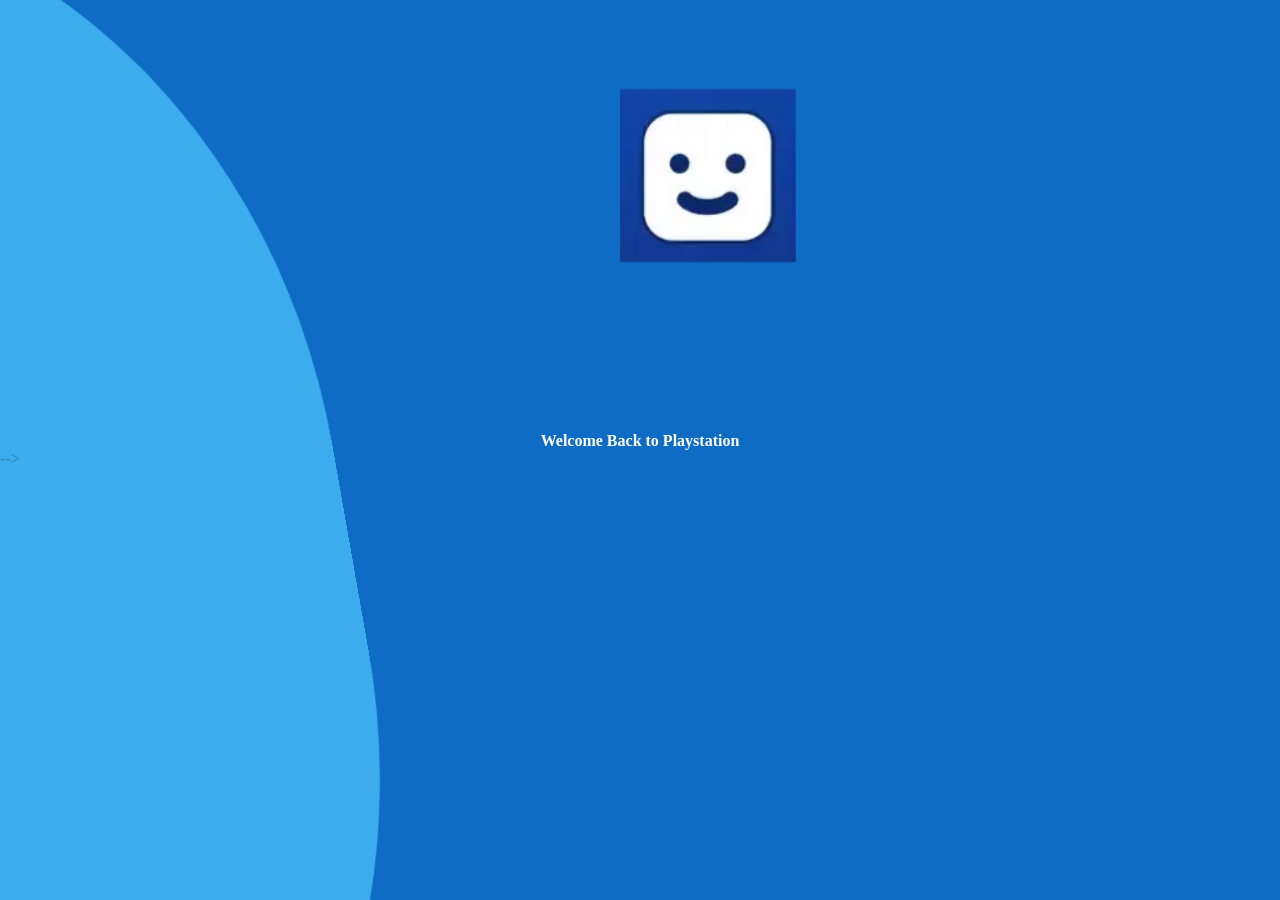
<file: closed.html>
<!DOCTYPE html>
<html lang="en" >
<head>
  <meta name="viewport" content="width=device-width, initial-scale=1, shrink-to-fit=yes">
  <meta charset="UTF-8">
  <title>ArabicPs4Games</title>
  <link rel="stylesheet" href="./styleclosed.css">

</head>
<body>
<!-- partial:index.partial.html -->
<head>
<meta charset="UTF-8">
	<title>PS4</title>
	<link rel="stylesheet" type="text/css" href="https://cdnjs.cloudflare.com/ajax/libs/animate.css/3.5.2/animate.min.css">
	<script src="https://ajax.googleapis.com/ajax/libs/jquery/1.12.4/jquery.min.js"></script>
</head>
<body>

	<audio loop autoplay>
	<source src="ps4.mp3" type="audio/mp3">
	</audio>
	


  <header>

		
		




<script>
var dt = new Date();
document.getElementById("datetime").innerHTML = (("0"+dt.getHours()).slice(-2)) +":"+ (("0"+dt.getMinutes()).slice(-2));
</script>
		</div>
	</header>


		<br><br><br><br><br><br><br><br><br><br><br><br><br><br><br><br><br><br><br><br><br><br><br><br>
		<center><div id="ps4signin"><font color="white"><b><b>Welcome Back to Playstation<br>
		
		<!-- close window -->
		<!-- <button type="button" 
        		onclick="window.open('', '_self', ''); window.close();">Discard</button> -->
		<!-- close window -->

		</font></a></div></center>
		


	<div id="games">
		<div class="squareGame animated bounceInLeft">

			<span class="gameTitle"></span>
			<div id="store">

			</div>
		</div>

		<div class="squareGame animated bounceInLeft">

			<span class="gameTitle"></span>
			<div id="store">

			</div>
		</div>



		<div class="squareGame animated bounceInLeft">

			<span class="gameTitle"></span>
			<div id="store">

			</div>
		</div>
		
		<div class="squareGame animated bounceInLeft">
			<a href="index4.html">
			<div class="imgGame user">
			</div>
			</a>
			<div class="gameText">Start</div>
			<span class="gameTitle">User</span>
		</div>
		


		</div> -->
	</div>

	<div class='box'>
	  <div class='wave -one'></div>
	  <div class='wave -two'></div>
	  <div class='wave -three'></div>
	</div>

		
	

</body>
<!-- partial -->
  <script  src="./script4.js"></script>

</body>
</html>
</file>
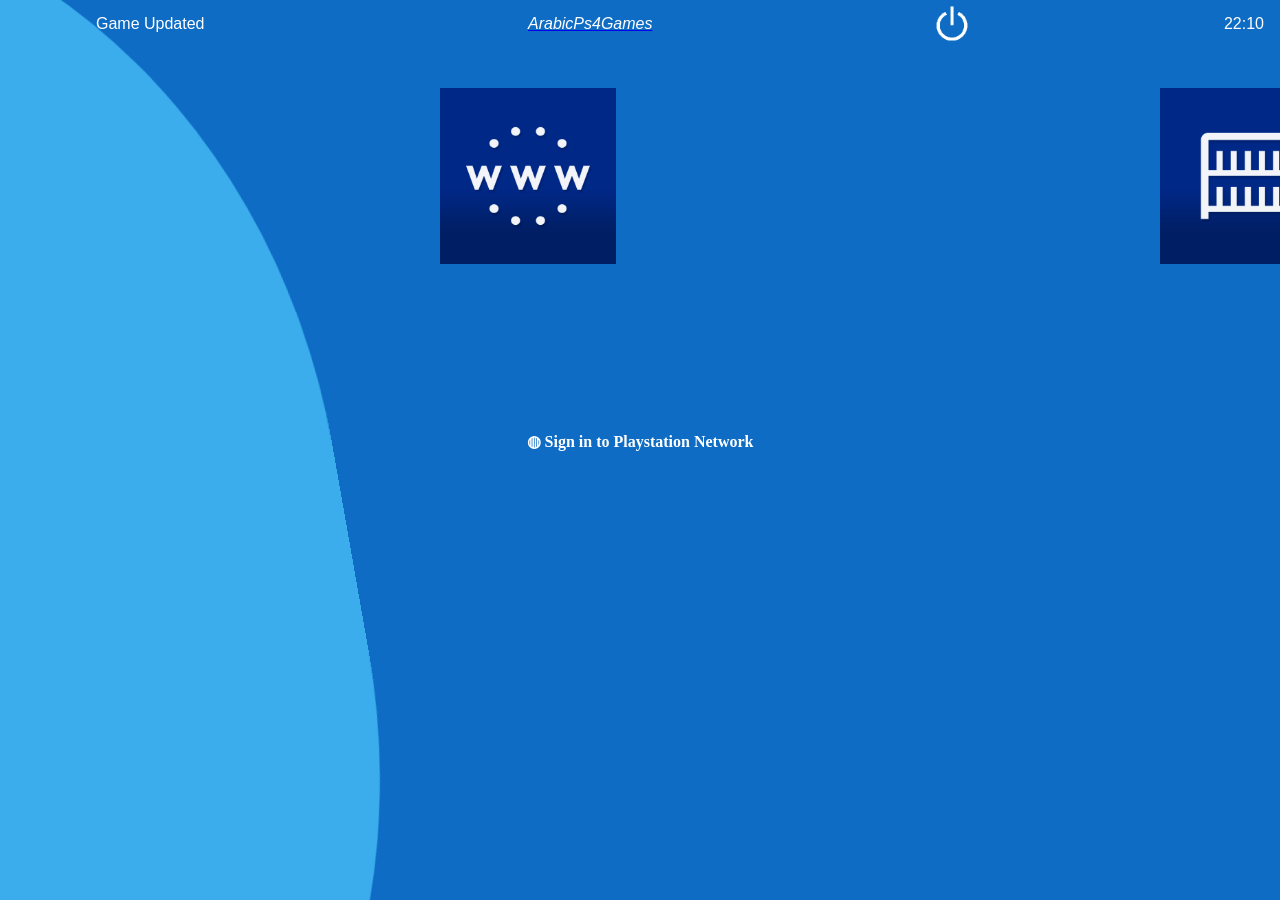
<file: index4.html>
<!DOCTYPE html>
<html lang="en" >
<head>
  <meta name="viewport" content="width=device-width, initial-scale=1, shrink-to-fit=yes">
  <meta charset="UTF-8">
  <title>ArabicPs4Games</title>
  <link rel="stylesheet" href="./style4.css">

</head>
<body>
<!-- partial:index.partial.html -->
<head>
<meta charset="UTF-8">
	<title>PS4</title>
	<link rel="stylesheet" type="text/css" href="https://cdnjs.cloudflare.com/ajax/libs/animate.css/3.5.2/animate.min.css">
	<script src="https://ajax.googleapis.com/ajax/libs/jquery/1.12.4/jquery.min.js"></script>
</head>
<body>

	<audio loop autoplay>
	<source src="ps4.mp3" type="audio/mp3">
	</audio>
	


  <header>
		<div id="plus"></div>
		<a href="info.html"><div id="info"></div></a>
		<div id="textInfo">Game Updated</div>
		<div id="friends"></div>
		<div id="user"></div>
		<div id="userName"><a href="https://arabicps4games.github.io/a" target="_blank"><font color="white"><i>ArabicPs4Games</i></font></a></div>
		<div id="trophies"></div>
		<a href="closed.html"><div id="power"></div></a>
		<div id="clock"><!-- 10:02 PM -->
		<span id="datetime"></span>


<script>
var dt = new Date();
document.getElementById("datetime").innerHTML = (("0"+dt.getHours()).slice(-2)) +":"+ (("0"+dt.getMinutes()).slice(-2));
</script>
		</div>
	</header>

		<br><br><br><br><br><br><br><br><br><br><br><br><br><br><br><br><br><br><br><br><br><br><br><br>
		<center><div id="ps4signin"><font color="white"><b>◍ Sign in to Playstation Network<b></font></a></div></center>

	<div id="games">
		<div class="squareGame animated bounceInLeft">
			<div class="imgGame ps"></div>
			<div class="gameText">Start</div>
			<span class="gameTitle">Playstation Store <br> Soon On Playstation</span>
			<div id="store">
				<div id="residentevil4remake" class="storeGame"></div>
				<div id="hogwartslegacy" class="storeGame"></div>
				<div id="KerbalSpaceProgram2" class="storeGame"></div>
				<div id="OctopathTraveler2" class="storeGame"></div>
				<div id="WoLongFallenDynasty" class="storeGame"></div>
				<div id="BayonettaOriginsCerezaandtheLostDemon" class="storeGame"></div>
				<div id="CrimeBossRockayCity" class="storeGame"></div>
				<div id="minecraftlegends" class="storeGame"></div>
			</div>
		</div>
		
		<div class="squareGame animated bounceInLeft">
			<a href="https://www.facebook.com/groups/774998139714675/?ref=share"  target="_blank">
			<div class="imgGame new">
			</div>
			</a>
			<div class="gameText ascii">▼</div>
			<span class="gameTitle">What's New</span>
		</div>
		
		<div class="squareGame animated bounceInLeft">
			<a href="https://ckk.ai/Ps4Jailbreakps4"  target="_blank">
			<div class="imgGame Browser">
			</div>
			</a>
			<div class="gameText">Start</div>
			<span class="gameTitle">Browser</span>
		</div>
		
		<div class="squareGame animated bounceInLeft">
			<a href="https://ouo.io/e00hs0" target="_blank">
			<div class="imgGame AtomicHeart">
			</div>
			</a>
			<div class="gameText">Start</div>
			<span class="gameTitle">Atomic Heart</span>
		</div>
		
		<div class="squareGame animated bounceInLeft">
			<a href="https://ouo.io/737Nd" target="_blank">
			<div class="imgGame TheCallistoProtocol">
			</div>
			</a>
			<div class="gameText">Start</div>
			<span class="gameTitle">The Callisto Protocol</span>
		</div>
		
		<div class="squareGame animated bounceInLeft">
			<a href="https://ouo.io/f9UZGE" target="_blank">
			<div class="imgGame WoLongFallenDynasty">
			</div>
			</a>
			<div class="gameText">Start</div>
			<span class="gameTitle">Wo Long Fallen Dynasty</span>
		</div>

		<div class="squareGame animated bounceInLeft">
			<a href="library.html">
			<div class="imgGame library">
			</div>
			</a>
			<div class="gameText">Start</div>
			<span class="gameTitle">Library</span>
		</div>
		<!-- edit this library to add games from list and edit also style of this
		<div class="squareGame animated bounceInLeft">
			<div class="imgGame library"></div>
			<div class="gameText">Start</div>
			<span class="gameTitle">Library</span>
			<div id="librarygames">
				<div id="god" class="storeGame"></div>
				<div id="raider" class="storeGame"></div>
				<div id="codi" class="storeGame"></div>
				<div id="mafia" class="storeGame"></div>
				<div id="destiny" class="storeGame"></div>
				<div id="bt1" class="storeGame"></div>
				<div id="lg" class="storeGame"></div>
				<div id="per" class="storeGame"></div>
		</div> -->
	</div>

	<div class='box'>
	  <div class='wave -one'></div>
	  <div class='wave -two'></div>
	  <div class='wave -three'></div>
	</div>

		
	

</body>
<!-- partial -->
  <script  src="./script4.js"></script>

</body>
</html>
</file>
<file: styleclosed.css>
body{
	margin: 0;
	padding: 0;
	background-color: #0e6cc4;
	overflow-x:hidden;
	overflow-y:hidden;
}

@media only screen and (max-width: 800px) {
  body {
  zoom: 30%;
  }
}

header{
	height: 3em;
	position: fixed;
	width: 100%;
	top: 0;
	left: 0;
	z-index: 999;
}

header div{
	height: 100%;
	display: inline-block;
}

#plus{
	width: 3em;
	background-image: url("https://s20.postimg.org/9jdjr9lml/plus.png");
	background-size: contain;
	background-repeat: no-repeat;
	background-position: center;
	float: left;
}

#info{
	width: 3em;
	background-image: url("https://i.postimg.cc/m2x13xDd/info.png");
	background-size: contain;
	background-repeat: no-repeat;
	background-position: center;
	float: left;
}

#textInfo{
	color: white;
	font-family: arial;
	width: 25%;
	float: left;
	line-height: 3em;
}

#friends{
	width: 3em;
	background-image: url("https://i.postimg.cc/vHwbv8v1/friends.png");
	background-size: contain;
	background-repeat: no-repeat;
	background-position: center;
	float: left;
}

#user{
	margin-left: 1em;
	width: 3em;
	background-image: url("https://s20.postimg.org/yvwsexlfh/user.png");
	background-size: 140%;
	background-repeat: no-repeat;
	background-position: center;
	float: left;
}

#userName{
	color: white;
	font-family: arial;
	width: 25%;
	float: left;
	line-height: 3em;
}

ps4signin{
	color: white;
	font-family: arial;
	width: 30%;
	float: right;
	line-height: 3em;
}

#trophies{
	margin-left: 1em;
	width: 3em;
	background-image: url("https://i.postimg.cc/wTKmp1Cx/trophy.png");
	background-size: contain;
	background-repeat: no-repeat;
	background-position: center;
	float: left;
}

#power{
	margin-left: 1em;
	width: 3em;
	background-image: url("power.png");
	background-size: contain;
	background-repeat: no-repeat;
	background-position: center;
	float: left;
}

#clock{
	font-family: arial;
	line-height: 3em;
	float: right;
	margin-right: 1em;
	color: white;;
}

/*ENF OF HEADER********************************/

#games{
	width: 1120em;
	position: absolute;
	top: .5em;
	left: 0;
	padding: 5em;
	z-index: 99;
	
}

.squareGame{
	height: 11em;
	width: 11em;
	vertical-align: top;
	display: inline-block;
	transition: 0.3s ease;
}

.squareGame:hover{
	height: 16.5em;
	width: 15em;
	border: 3px solid white;
	cursor: pointer;
}

.squareGame:hover .imgGame{
	height: 85%;
}

.imgGame{
	height: 100%;
	background-size: 100%;
	background-repeat: no-repeat;
	background-position: center;
}

.gameText{
	color: white;
	font-family: arial;
	text-align: center;
	line-height: 2.4em;
	background-color: rgba(255,255,255,.2);
}

.gameTitle{
	position: absolute;
	color: white;
	font-size: 1.2em;
	font-family: Arial;
	transform: translate(13.2em,-1.5em);
}
/*SQUARE IMAGE*****************************************/

.ascii{
	font-weight: bold;
}

.ps{
	background-image: url("https://i.postimg.cc/c1pRT9TJ/ps.png");
}

.new{
	background-image: url("https://i.postimg.cc/X7SSnLHG/new.png");
}

.user{
	background-image: url("user.png");
}

.AtomicHeart{
	background-image: url("https://i.postimg.cc/FFD3v9Fd/ezgif-1-5500fe40db.jpg");
}

.TheCallistoProtocol{
	background-image: url("https://i.postimg.cc/Gm98pk39/ezgif-4-aac449e777.jpg");
}

.CallofDutyWWII{
	background-image: url("https://i.postimg.cc/90YYvLJ5/ezgif-1-382808b701.jpg");
}

.library{
	background-image: url("library.png");
}



.storeGame{
	background-size: 100%;
	background-repeat: no-repeat;
	background-position: center;
}

#residentevil4remake{
	background-image: url("https://i.postimg.cc/bNkqqDjF/EVWy-ZD63pahuh95e-Klo-Fa-Ju-C.jpg");
}

#hogwartslegacy{
	background-image: url("https://i.postimg.cc/gc37JvnR/hogwarts-legacy-button-fin-1653421326559.jpg");
}

#KerbalSpaceProgram2{
	background-image: url("https://i.postimg.cc/jjK5p6wX/njop3tu-L6d-Wp-W6a-Mrz-HKm3-C1.jpg");
}

#OctopathTraveler2{
	background-image: url("https://i.postimg.cc/8cVNvNRb/octopath-traveler-2-button-fin-1663082963956.jpg");
}

#WoLongFallenDynasty{
	background-image: url("https://i.postimg.cc/CKyPS5SJ/wo-long-button-1-1655066531634.jpg");
}

#BayonettaOriginsCerezaandtheLostDemon{
	background-image: url("https://i.postimg.cc/wTmDHVM8/Bayonetta-Origin-Cover.png");
}

#CrimeBossRockayCity{
	background-image: url("https://i.postimg.cc/52JgRG3k/crimeboss-1670613538047.jpg");
}

#minecraftlegends{
	background-image: url("https://i.postimg.cc/XqcGG2Cp/minecraftlegends-1024x1024.jpg");
}

/*store*/

#store{
	padding: 1em;
	padding-top: 6em;
	margin-top: -3em;
	width: 60em;
	height: 25em;
	padding-left: 12em;
}

#store div{
	float: left;
	border: 3px solid rgba(245,245,245,1);
	width: 12em;
	height: 12em;
	display: inline-block;
}

#store div:hover{
	transform: scale(1.1, 1.1);
	box-shadow: 0px 5px 10px 3px rgba(45,45,45,.7);
	transition: 0.3s ease;
}

/*waves****************************/


.box {
	position: fixed;
	top: 0;
	transform: rotate(80deg);
	left: 0;
}

.wave {
	position: fixed;
	top: 0;
	left: 0;
  opacity: .4;
  position: absolute;
  top: 3%;
  left: 10%;
  background: #0af;
  width: 1500px;
  height: 1300px;
  margin-left: -150px;
  margin-top: -250px;
  transform-origin: 50% 48%;
  border-radius: 43%;
  animation: drift 7000ms infinite linear;
}

.wave.-three {
  animation: drift 7500ms infinite linear;
	position: fixed;
	background-color: #77daff;
}

.wave.-two {
  animation: drift 3000ms infinite linear;
  opacity: .1;
  background: #77daff;
	position: fixed;
}

.box:after {
  content: '';
  display: block;
  left: 0;
  top: 0;
  width: 100%;
  height: 100%;
  z-index: 11;
  transform: translate3d(0, 0, 0);
}

@keyframes drift {
  from { transform: rotate(0deg); }
  from { transform: rotate(360deg); }
}

/*LOADING SPACE*/

.contain {
	animation-delay: 4s;
	z-index: 1000;
	position: fixed;
	top: 0;
	left: 0;
	bottom: 0;
	right: 0;
  display: -webkit-box;
  display: -ms-flexbox;
  display: flex;
  -ms-flex-flow: row nowrap;
  flex-flow: row nowrap;
  -webkit-box-pack: center;
  -ms-flex-pack: center;
  justify-content: center;
  -webkit-box-align: center;
  -ms-flex-align: center;
  align-items: center;

  background: #25a7d7;
  background: -webkit-linear-gradient(#25a7d7, #2962FF);
  background: linear-gradient(#25a7d7, #25a7d7);
}

.icon {
  width: 100px;
  height: 100px;
  margin: 0 5px;
}

/*Animation*/
.icon:nth-child(2) img {-webkit-animation-delay: 0.2s;animation-delay: 0.2s}
.icon:nth-child(3) img {-webkit-animation-delay: 0.3s;animation-delay: 0.3s}
.icon:nth-child(4) img {-webkit-animation-delay: 0.4s;animation-delay: 0.4s}

.icon img {
  -webkit-animation: anim 2s ease infinite;
  animation: anim 2s ease infinite;
  -webkit-transform: scale(0,0) rotateZ(180deg);
  transform: scale(0,0) rotateZ(180deg);
}

@-webkit-keyframes anim{
  0% {
    -webkit-transform: scale(0,0) rotateZ(-90deg);
    transform: scale(0,0) rotateZ(-90deg);opacity:0
  }
  30% {
    -webkit-transform: scale(1,1) rotateZ(0deg);
    transform: scale(1,1) rotateZ(0deg);opacity:1
  }
  50% {
    -webkit-transform: scale(1,1) rotateZ(0deg);
    transform: scale(1,1) rotateZ(0deg);opacity:1
  }
  80% {
    -webkit-transform: scale(0,0) rotateZ(90deg);
    transform: scale(0,0) rotateZ(90deg);opacity:0
  }
}

@keyframes anim{
  0% {
    -webkit-transform: scale(0,0) rotateZ(-90deg);
    transform: scale(0,0) rotateZ(-90deg);opacity:0
  }
  30% {
    -webkit-transform: scale(1,1) rotateZ(0deg);transform: scale(1,1) rotateZ(0deg);opacity:1
  }
  50% {
    -webkit-transform: scale(1,1) rotateZ(0deg);
    transform: scale(1,1) rotateZ(0deg);opacity:1
  }
  80% {
    -webkit-transform: scale(0,0) rotateZ(90deg);
    transform: scale(0,0) rotateZ(90deg);opacity:0
  }
}

/*librarygames****************************/

.librarygames{
	background-size: 100%;
	background-repeat: no-repeat;
	background-position: center;
}

#overwatch{
	background-image: url("https://i.postimg.cc/kX3QwRGP/overwatch.png");
}

#rocketLeague{
	background-image: url("https://i.postimg.cc/sfkLSJhY/rl.png");
}

#cod{
	background-image: url("https://i.postimg.cc/9F5G2TcL/cod.png");
}

#furi{
	background-image: url("https://i.postimg.cc/dtcZTYk6/furi.png");
}

#youtube{
	background-image: url("https://i.postimg.cc/L6KF3S10/yt.png");
}

#bro{
	background-image: url("https://i.postimg.cc/Dykz0PJb/bro.png");
}

#outlast{
	background-image: url("https://i.postimg.cc/8PQ5xhLw/outlast.png");
}

#browser{
	background-image: url("browser.png");
}

/*store*/

#librarygames{
	padding: 1em;
	padding-top: 6em;
	margin-top: -3em;
	width: 60em;
	height: 25em;
	padding-left: 12em;
}

#librarygames div{
	float: left;
	border: 3px solid rgba(245,245,245,1);
	width: 12em;
	height: 12em;
	display: inline-block;
}

#librarygames div:hover{
	transform: scale(1.1, 1.1);
	box-shadow: 0px 5px 10px 3px rgba(45,45,45,.7);
	transition: 0.3s ease;
}
*/
</file>
<file: style4.css>
body{
	margin: 0;
	padding: 0;
	background-color: #0e6cc4;
	overflow-x:hidden;
	overflow-y:hidden;
}

@media only screen and (max-width: 800px) {
  body {
  zoom: 30%;
  }
}

header{
	height: 3em;
	position: fixed;
	width: 100%;
	top: 0;
	left: 0;
	z-index: 999;
}

header div{
	height: 100%;
	display: inline-block;
}

#plus{
	width: 3em;
	background-image: url("https://s20.postimg.org/9jdjr9lml/plus.png");
	background-size: contain;
	background-repeat: no-repeat;
	background-position: center;
	float: left;
}

#info{
	width: 3em;
	background-image: url("https://i.postimg.cc/m2x13xDd/info.png");
	background-size: contain;
	background-repeat: no-repeat;
	background-position: center;
	float: left;
}

#textInfo{
	color: white;
	font-family: arial;
	width: 25%;
	float: left;
	line-height: 3em;
}

#friends{
	width: 3em;
	background-image: url("https://i.postimg.cc/vHwbv8v1/friends.png");
	background-size: contain;
	background-repeat: no-repeat;
	background-position: center;
	float: left;
}

#user{
	margin-left: 1em;
	width: 3em;
	background-image: url("https://s20.postimg.org/yvwsexlfh/user.png");
	background-size: 140%;
	background-repeat: no-repeat;
	background-position: center;
	float: left;
}

#userName{
	color: white;
	font-family: arial;
	width: 25%;
	float: left;
	line-height: 3em;
}

ps4signin{
	color: white;
	font-family: arial;
	width: 30%;
	float: right;
	line-height: 3em;
}

#trophies{
	margin-left: 1em;
	width: 3em;
	background-image: url("https://i.postimg.cc/wTKmp1Cx/trophy.png");
	background-size: contain;
	background-repeat: no-repeat;
	background-position: center;
	float: left;
}

#power{
	margin-left: 1em;
	width: 3em;
	background-image: url("power.png");
	background-size: contain;
	background-repeat: no-repeat;
	background-position: center;
	float: left;
}

#clock{
	font-family: arial;
	line-height: 3em;
	float: right;
	margin-right: 1em;
	color: white;;
}

/*ENF OF HEADER********************************/

#games{
	width: 1120em;
	position: absolute;
	top: .5em;
	left: 0;
	padding: 5em;
	z-index: 99;
	
}

.squareGame{
	height: 11em;
	width: 11em;
	vertical-align: top;
	display: inline-block;
	transition: 0.3s ease;
}

.squareGame:hover{
	height: 16.5em;
	width: 15em;
	border: 3px solid white;
	cursor: pointer;
}

.squareGame:hover .imgGame{
	height: 85%;
}

.imgGame{
	height: 100%;
	background-size: 100%;
	background-repeat: no-repeat;
	background-position: center;
}

.gameText{
	color: white;
	font-family: arial;
	text-align: center;
	line-height: 2.4em;
	background-color: rgba(255,255,255,.2);
}

.gameTitle{
	position: absolute;
	color: white;
	font-size: 1.2em;
	font-family: Arial;
	transform: translate(13.2em,-1.5em);
}
/*SQUARE IMAGE*****************************************/

.ascii{
	font-weight: bold;
}

.ps{
	background-image: url("https://i.postimg.cc/c1pRT9TJ/ps.png");
}

.new{
	background-image: url("https://i.postimg.cc/X7SSnLHG/new.png");
}

.Browser{
	background-image: url("browser.png");
}

.AtomicHeart{
	background-image: url("https://i.postimg.cc/FFD3v9Fd/ezgif-1-5500fe40db.jpg");
}

.TheCallistoProtocol{
	background-image: url("https://i.postimg.cc/Gm98pk39/ezgif-4-aac449e777.jpg");
}

.WoLongFallenDynasty{
	background-image: url("https://i.postimg.cc/ZKzxm9wY/ezgif-1-fdd3583dd6.jpg");
}

.library{
	background-image: url("library.png");
}



.storeGame{
	background-size: 100%;
	background-repeat: no-repeat;
	background-position: center;
}

#residentevil4remake{
	background-image: url("https://i.postimg.cc/bNkqqDjF/EVWy-ZD63pahuh95e-Klo-Fa-Ju-C.jpg");
}

#hogwartslegacy{
	background-image: url("https://i.postimg.cc/gc37JvnR/hogwarts-legacy-button-fin-1653421326559.jpg");
}

#KerbalSpaceProgram2{
	background-image: url("https://i.postimg.cc/jjK5p6wX/njop3tu-L6d-Wp-W6a-Mrz-HKm3-C1.jpg");
}

#OctopathTraveler2{
	background-image: url("https://i.postimg.cc/8cVNvNRb/octopath-traveler-2-button-fin-1663082963956.jpg");
}

#WoLongFallenDynasty{
	background-image: url("https://i.postimg.cc/CKyPS5SJ/wo-long-button-1-1655066531634.jpg");
}

#BayonettaOriginsCerezaandtheLostDemon{
	background-image: url("https://i.postimg.cc/wTmDHVM8/Bayonetta-Origin-Cover.png");
}

#CrimeBossRockayCity{
	background-image: url("https://i.postimg.cc/52JgRG3k/crimeboss-1670613538047.jpg");
}

#minecraftlegends{
	background-image: url("https://i.postimg.cc/XqcGG2Cp/minecraftlegends-1024x1024.jpg");
}

/*store*/

#store{
	padding: 1em;
	padding-top: 6em;
	margin-top: -3em;
	width: 60em;
	height: 25em;
	padding-left: 12em;
}

#store div{
	float: left;
	border: 3px solid rgba(245,245,245,1);
	width: 12em;
	height: 12em;
	display: inline-block;
}

#store div:hover{
	transform: scale(1.1, 1.1);
	box-shadow: 0px 5px 10px 3px rgba(45,45,45,.7);
	transition: 0.3s ease;
}

/*waves****************************/


.box {
	position: fixed;
	top: 0;
	transform: rotate(80deg);
	left: 0;
}

.wave {
	position: fixed;
	top: 0;
	left: 0;
  opacity: .4;
  position: absolute;
  top: 3%;
  left: 10%;
  background: #0af;
  width: 1500px;
  height: 1300px;
  margin-left: -150px;
  margin-top: -250px;
  transform-origin: 50% 48%;
  border-radius: 43%;
  animation: drift 7000ms infinite linear;
}

.wave.-three {
  animation: drift 7500ms infinite linear;
	position: fixed;
	background-color: #77daff;
}

.wave.-two {
  animation: drift 3000ms infinite linear;
  opacity: .1;
  background: #77daff;
	position: fixed;
}

.box:after {
  content: '';
  display: block;
  left: 0;
  top: 0;
  width: 100%;
  height: 100%;
  z-index: 11;
  transform: translate3d(0, 0, 0);
}

@keyframes drift {
  from { transform: rotate(0deg); }
  from { transform: rotate(360deg); }
}

/*LOADING SPACE*/

.contain {
	animation-delay: 4s;
	z-index: 1000;
	position: fixed;
	top: 0;
	left: 0;
	bottom: 0;
	right: 0;
  display: -webkit-box;
  display: -ms-flexbox;
  display: flex;
  -ms-flex-flow: row nowrap;
  flex-flow: row nowrap;
  -webkit-box-pack: center;
  -ms-flex-pack: center;
  justify-content: center;
  -webkit-box-align: center;
  -ms-flex-align: center;
  align-items: center;

  background: #25a7d7;
  background: -webkit-linear-gradient(#25a7d7, #2962FF);
  background: linear-gradient(#25a7d7, #25a7d7);
}

.icon {
  width: 100px;
  height: 100px;
  margin: 0 5px;
}

/*Animation*/
.icon:nth-child(2) img {-webkit-animation-delay: 0.2s;animation-delay: 0.2s}
.icon:nth-child(3) img {-webkit-animation-delay: 0.3s;animation-delay: 0.3s}
.icon:nth-child(4) img {-webkit-animation-delay: 0.4s;animation-delay: 0.4s}

.icon img {
  -webkit-animation: anim 2s ease infinite;
  animation: anim 2s ease infinite;
  -webkit-transform: scale(0,0) rotateZ(180deg);
  transform: scale(0,0) rotateZ(180deg);
}

@-webkit-keyframes anim{
  0% {
    -webkit-transform: scale(0,0) rotateZ(-90deg);
    transform: scale(0,0) rotateZ(-90deg);opacity:0
  }
  30% {
    -webkit-transform: scale(1,1) rotateZ(0deg);
    transform: scale(1,1) rotateZ(0deg);opacity:1
  }
  50% {
    -webkit-transform: scale(1,1) rotateZ(0deg);
    transform: scale(1,1) rotateZ(0deg);opacity:1
  }
  80% {
    -webkit-transform: scale(0,0) rotateZ(90deg);
    transform: scale(0,0) rotateZ(90deg);opacity:0
  }
}

@keyframes anim{
  0% {
    -webkit-transform: scale(0,0) rotateZ(-90deg);
    transform: scale(0,0) rotateZ(-90deg);opacity:0
  }
  30% {
    -webkit-transform: scale(1,1) rotateZ(0deg);transform: scale(1,1) rotateZ(0deg);opacity:1
  }
  50% {
    -webkit-transform: scale(1,1) rotateZ(0deg);
    transform: scale(1,1) rotateZ(0deg);opacity:1
  }
  80% {
    -webkit-transform: scale(0,0) rotateZ(90deg);
    transform: scale(0,0) rotateZ(90deg);opacity:0
  }
}

/*librarygames****************************/

.librarygames{
	background-size: 100%;
	background-repeat: no-repeat;
	background-position: center;
}

#overwatch{
	background-image: url("https://i.postimg.cc/kX3QwRGP/overwatch.png");
}

#rocketLeague{
	background-image: url("https://i.postimg.cc/sfkLSJhY/rl.png");
}

#cod{
	background-image: url("https://i.postimg.cc/9F5G2TcL/cod.png");
}

#furi{
	background-image: url("https://i.postimg.cc/dtcZTYk6/furi.png");
}

#youtube{
	background-image: url("https://i.postimg.cc/L6KF3S10/yt.png");
}

#bro{
	background-image: url("https://i.postimg.cc/Dykz0PJb/bro.png");
}

#outlast{
	background-image: url("https://i.postimg.cc/8PQ5xhLw/outlast.png");
}

#browser{
	background-image: url("browser.png");
}

/*store*/

#librarygames{
	padding: 1em;
	padding-top: 6em;
	margin-top: -3em;
	width: 60em;
	height: 25em;
	padding-left: 12em;
}

#librarygames div{
	float: left;
	border: 3px solid rgba(245,245,245,1);
	width: 12em;
	height: 12em;
	display: inline-block;
}

#librarygames div:hover{
	transform: scale(1.1, 1.1);
	box-shadow: 0px 5px 10px 3px rgba(45,45,45,.7);
	transition: 0.3s ease;
}
*/
</file>
